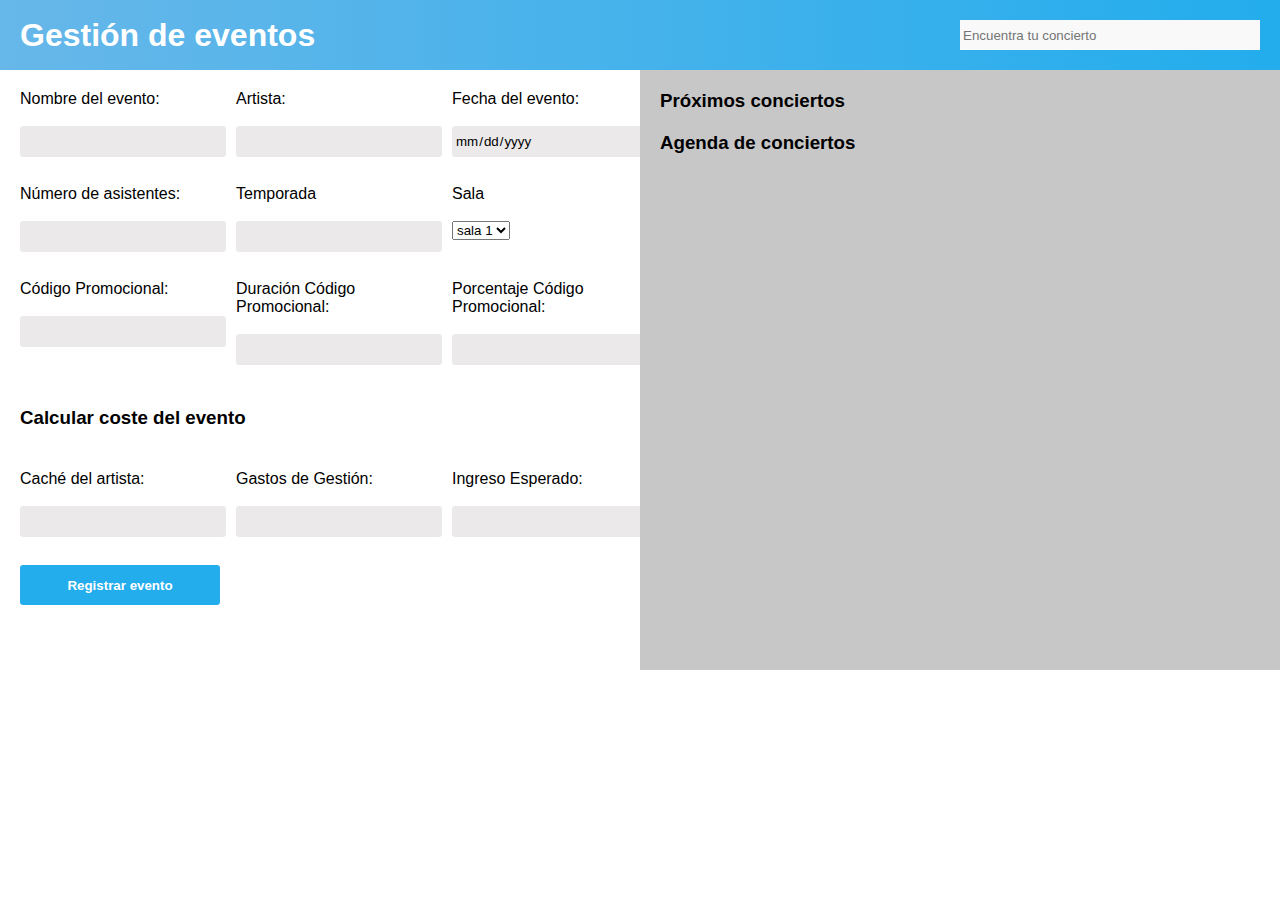
<file: index.html>
<!DOCTYPE html>
<html lang="en">
<head>
    <meta charset="UTF-8">
    <meta name="viewport" content="width=device-width, initial-scale=1.0">
    <title>Gestor evento</title>
    <link rel="stylesheet" href="style.css">
    <link rel="stylesheet" href="https://cdnjs.cloudflare.com/ajax/libs/font-awesome/6.6.0/css/all.min.css" integrity="sha512-Kc323vGBEqzTmouAECnVceyQqyqdsSiqLQISBL29aUW4U/M7pSPA/gEUZQqv1cwx4OnYxTxve5UMg5GT6L4JJg==" crossorigin="anonymous" referrerpolicy="no-referrer" />

</head>
<body>
    <header>
        <div class="titulo">
            <h1>Gestión de eventos</h1>
            <div class="busqueda">
                <input type="text" id="buscador" placeholder="Encuentra tu concierto" required>
                <i class="fa-solid fa-magnifying-glass"></i>
            </div>
        </div>    
    </header>
    <main>
        <div class="formulario">
            <form id="registro-form" class="registro" onsubmit="enviarFormulario(event)">
                <div class="contenedor_registro">
                   <div class="div-contenedor">
                       <label for="evento">Nombre del evento: </label>
                       <br><br>
                       <input type="text" id="evento" name="evento" required>
                   </div>
                   <div class="div-contenedor">
                       <label for="artista">Artista: </label>
                       <br><br>
                       <input type="text" id="artista" name="artista" required>
                   </div>
                   <div class="div-contenedor">
                       <label for="fecha">Fecha del evento: </label>
                       <br><br>
                       <input type="date" id="fecha" name="fecha" required>
                   </div>
                   <div class="div-contenedor">
                       <label for="aforo">Número de asistentes: </label>
                       <br><br>
                       <!-- <input type="number" id="aforo" name="aforo"  onchange="validarCapacidadSalas()" required> -->
                       <input type="number" id="aforo" name="aforo" min="0" oninput="validarCapacidadSalas()">
                   </div>
                   <div class="div-contenedor">
                       <label for="temporada">Temporada</label>
                       <br><br>
                       <input type="temporada" id="temporada" name="temporada" readonly>
                   </div>
                   <div class="div-contenedor">
                       <label for="sala">Sala</label>
                        <br><br>
                       <!-- <input type="number" id="sala" name="sala" required> -->
                       <select name="sala" id="sala">
                        <!-- <option value="1">sala 1</option>
                        <option value="2">sala 2</option>
                        <option value="3">sala 3</option> -->
                      </select>
                       <div class="error" id="sala-error"></div>
                   </div> 
                   <div class="div-contenedor">
                       <label for="codigoPromocional">Código Promocional: </label>
                        <br><br>
                       <input type="text" id="codigoPromocional" name="codigoPromocional" readonly>
                       <!-- <div class="error" id="tickets-error"></div> -->
                   </div>

                   <div class="div-contenedor">
                        <label for="duracionCodigoPromocional">Duración Código Promocional: </label>
                        <br><br>
                        <input type="number" id="duracionCodigoPromocional" min="0" name="duracionCodigoPromocional" required>
                        <!-- <div class="error" id="tickets-error"></div> -->
                    </div>

                    <div class="div-contenedor">
                        <label for="porcentajeCodigoPromocional">Porcentaje Código Promocional: </label>
                        <br><br>
                        <input type="number" id="porcentajeCodigoPromocional" min="0" nsame="porcentajeCodigoPromocional" required>
                        <!-- <div class="error" id="tickets-error"></div> -->
                    </div>

                   <h3 class="titulo-precio">Calcular coste del evento</h3>
                    <div class="contenedor-precio">
                        <label for="cache">Caché del artista:</label>
                        <br><br>
                        <input type="number" id="cache" name="cache" required>
                    </div>
                    <div class="contenedor-precio">
                        <label for="gastos">Gastos de Gestión:</label>
                        <br><br>
                        <input type="number" id="gastos_g" name="gastos_g" required>
                    </div>
                    <div class="contenedor-precio" id="importe">
                        <label for="importeEsperado">Ingreso Esperado:  </label>
                        <br><br>
                        <input type="number" id="importeEsperado" name="importeEsperado" readonly>
                    </div>
                    <input type="submit" id="registrar" class="registrar-evento" value="Registrar evento">
               </div> 
            </form>
        </div>

        <div class="registro-conciertos">
            <div class="concierto">
                <h3>Próximos conciertos</h3>
                <div id="lista-conciertos" class="lista-conciertos">
                </div>
                <div class="conteo">
                </div>
            </div>
                
            <div class="agenda">
                <h3>Agenda de conciertos</h3>
                <div class="recordatorio">
                </div>
            </div>
        </div>
    </main>
    <script>

         // Array para almacenar los conciertos
         // Para evitar que en cada envío del formulario se actualice la posición 0, se declara fuera. 
        const conciertos = [];

        let arraySalas = [{id:1, nombre:"sala 1", capacidad: 150},{id:2, nombre:"sala 2", capacidad: 250},{id:3, nombre:"sala 3", capacidad: 350}];

        // // VERIFICAR SI EL VALOR ES DE NUEVO 0 o ESPACIO EN BLANCO
        function selectSalas(arraySalas) {
            
            const elementSala = document.getElementById("sala");

            while (elementSala.hasChildNodes()) {
                elementSala.removeChild(elementSala.firstChild);
            }

            /* seleccionamos la primera sala que cubra el número de asistentes para no infrautilizar el 
            resto de salas de mayor aforo */
            arraySalas = [arraySalas[0] || "no hay salas"];
            
            arraySalas.forEach(sala => {

                const option = document.createElement("option");
                option.setAttribute("value",sala.nombre || "no sala");
                const text = document.createTextNode(`${sala.nombre || "no hay sala disponible"}`);
                option.appendChild(text);
                elementSala.appendChild(option)

            });
        
        }

        selectSalas(arraySalas);

        // FUNCIÓN PARA 
        function validarCapacidadSalas() {
        
            aforo = document.getElementById('aforo').value;

            // sólo mostrar aquellas salas que cumplan con la capacidad mínima según asistentes
            arraySalas = arraySalas.filter((sala) => sala.capacidad >= aforo);

            selectSalas(arraySalas)
            
            // se reinicializa el array cada vez que se seleccionan salas para poder volver a filtrar por salas de menor aforo

            arraySalas = [{id:1, nombre:"sala 1", capacidad: 150},{id:2, nombre:"sala 2", capacidad: 250},{id:3, nombre:"sala 3", capacidad: 350}];;
        }

        function enviarFormulario(event) {

            event.preventDefault();
            
            //.toUpperCase para convertir las letras a mayúsculas
            let evento = document.getElementById('evento').value.toUpperCase(),
                artista = document.getElementById('artista').value,
                fecha = document.getElementById('fecha').value,
                aforo = document.getElementById('aforo').value,
                sala = document.getElementById('sala').value,
                gastos = document.getElementById('gastos_g').value,
                cache = document.getElementById('cache').value,
                codigoPromocional = document.getElementById('codigoPromocional').value,
                duracionCodigoPromocional = document.getElementById('duracionCodigoPromocional').value,
                porcentajeCodigoPromocional = document.getElementById('porcentajeCodigoPromocional').value


            // Validaciones
            // Se realizan la validación de campos antes de registar los valores del formulario en el array. 
            // if (!validarTickets(tickets,aforo)) return; 
            // tickets = parseInt(document.getElementById('tickets').value);

            let preTextList = ["G2","K7", "M2", "AM", "TP", "MS"]

            const preText = preTextList[Math.floor(Math.random() * preTextList.length)];
            // Creamos un objeto de tipo concierto
            const concierto = {
                id: generarIDConcierto(),
                evento, 
                artista: validarNombre(),//Funcion Tomeu
                fecha,
                aforo,
                temporada: determinarTemporada(fecha),
                precio: calcularPrecio(),
                sala,
                impuestos : CalcularIva(),
                DiasAntelacion : calcularDiasAntelacion(),//Funcion Tomeu,
                descripcion: crearDescripcionEvento(evento, validarNombre(), new Date(fecha)), // (TOMEU)añado validar para que se vea el nombre tambíen correcto
                ingresosEsperados:calcularIngresosEsperados(calcularPrecio(), aforo),
                codigoPromocional: generarCodigo(preText, porcentajeCodigoPromocional, fecha, duracionCodigoPromocional, token = generarTokenCodigo())
            };

            registrarEvento(concierto);
            //document.getElementById("registro-form").reset();

            function determinarTemporada(fechaInput) {
            // Conversión String a Date, fecha viene como String del campo Fecha del Evento
            const fecha = typeof fechaInput === "string" ? new Date(fechaInput) : fechaInput;

            // Helper function to calculate days since the start of the year

            function diasInicioAño(fechaInicio) {
                const comienzoAño = new Date(fechaInicio.getFullYear(), 0, 1);
                const diferenciaTiempo = fechaInicio - comienzoAño;
                return Math.floor(diferenciaTiempo / (1000 * 60 * 60 * 24));
            }

            // Days thresholds for each season based on 2023
            const año = fecha.getFullYear();
            const diasInicioPrimavera = diasInicioAño(new Date(año, 2, 20));  // March 20
            const diasFinPrimavera = diasInicioAño(new Date(año, 5, 20));     // June 20
            const diasInicioVerano = diasInicioAño(new Date(año, 5, 20));     // June 20
            const diasFinVerano = diasInicioAño(new Date(año, 8, 22));        // September 22
            const diasInicioOtoño = diasInicioAño(new Date(año, 8, 22));      // September 22
            const diasFinOtoño = diasInicioAño(new Date(año, 11, 21));        // December 21
            const diasInicioInvierno = diasInicioAño(new Date(año, 11, 21));  // December 21
            const diasTotales = diasInicioAño(fecha);

            // Determine season based on days passed since the start of the year
            let temporada = "";
            if (diasTotales >= diasInicioPrimavera && diasTotales < diasFinPrimavera) {
            temporada = "Primavera";
            } else if (diasTotales >= diasInicioVerano && diasTotales < diasFinVerano) {
            temporada = "Verano";
            } else if (diasTotales >= diasInicioOtoño && diasTotales < diasFinOtoño) {
            temporada = "Otoño";
            } else {
            temporada = "Invierno";
            }
            return temporada;
            }

            /*
                OBJETO STRING
                Función: Generar el código promocional basandonos en
                1 - Texto introductorio Ej "G2"
                2 - El porcentaje que deseamos aplicarle
                3 - El token el cuál se generara por defecto, no hay que llenar esto.
                4 - La duración del codigo en días.
            */

            function generarTokenCodigo(){
                return Math.floor(Math.random()*9);
            }
    
            function generarCodigo(preText, porcentajeCodigoPromocional, fechaEvento, duracionCodigoPromocional, token = generarTokenCodigo()){
                let fecha = generarDuracionCodigo(fechaEvento,duracionCodigoPromocional);
                return preText.concat(token) +"-"+ fechaEvento + "-" + porcentajeCodigoPromocional;
            }
    
            codigoPromocionalElement = document.getElementById('codigoPromocional');
            
            codigoPromocionalElement.value = concierto.codigoPromocional


            /*
                OBJETO DATE
            */

            function generarDuracionCodigo(fechaEvento, duracionCodigoPromocional) { //SINTAX FECHA EJ: 2000-01-12   AÑO MES DÍA, LUEGO 
                const fecha = new Date(fechaEvento);
                fecha.setDate(fecha.getDate() + duracionCodigoPromocional);
                return fecha.toISOString().split('T')[0]; //RESULTADO DIAS
            }

            // objeto para guardar campos
            const temporada = determinarTemporada(fecha);
            const campoTemporada = document.getElementById("temporada");
            // const campoImporteTotal = document.getElementById("importe");
            // asignamos valor temporada al campo temporada
            campoTemporada.value = temporada;

            function generarIDConcierto() {

                let precioBase = (parseFloat(cache) + parseFloat(gastos)) / aforo;
                let dias = new Date(fecha).getTime() / (1000 * 60 * 60 * 24); //pasamos a dias
                let random1 = Number.parseInt(Math.random()* precioBase); //Hacemos un numero random desde el precio base
                let random2 = Number.parseInt(Math.random()*dias);  //Hacemos un numero random desde los dias de la fecha de concierto
                let id = Math.abs(random2-random1);     // Usamos Math.abs para que sea siempre positivo  y restamos los dos valores y sacamos la ID unica
                return id;
            }

            function calcularPrecio() {
                // Comprobar que el número de asistentes se ajusta a la sala: 
                let precioBase = (parseFloat(cache) + parseFloat(gastos)) / aforo;
                // Redondear el precio base 
                return Math.round(precioBase * 100)/100; 
            }

            /*Calcular Ingresos Esperados: VERIFICAR CALCULO PRECIO DEL TICKET CON ANA*/
            function calcularIngresosEsperados(precioTicket, ticketsVendidos) {
                return (precioTicket * ticketsVendidos).toFixed(2);
            }

            let ingresoEsperado = document.getElementById('importeEsperado');

            ingresoEsperado.value = concierto.ingresosEsperados;

            //Crear Descripción del Evento:
            function crearDescripcionEvento(evento, artista, fecha) {
            // función para convertir fecha a formato español, parámetro fecha tipo new Date()
                function formatoEspañolFecha(fecha) {
                    return new Intl.DateTimeFormat('es-ES', {
                    day: 'numeric',
                    month: 'long',
                    year: 'numeric'
                    }).format(fecha);
                }
            return (`Disfruta del Concierto ${evento} de la mano de ${artista} el próximo ${formatoEspañolFecha(fecha)}`)
            }

            function calcularDiasAntelacion(){
                let fechaEvento =  new Date(document.getElementById('fecha').value) //obtenemos la fecha del id fecha
                let hoy = Date.now(); // obtenemos la fecha actual
                let diferencia = fechaEvento-hoy; //calculamos la diferencia del evento y la actual(milisegundos)
                console.log(hoy);
                let diferenciaDias =  Math.ceil(diferencia / (1000 * 60 * 60 * 24)); // Convertimos de milisegundos a dias yredondeamos hacia arriba con math ceil

                    if(diferencia<0){//si el concierto ya ha passado  lo dejamos a 0 
                        diferenciaDias=0;
                    }
                return  diferenciaDias ;
            }

            //Funciones Tomeu
            //funciona
            function validarNombre(){
                let nombre = document.getElementById("artista").value //Obtenemos el id del formulario
                nombre = nombre.toLowerCase();; //convertimos el nombre del artista a minusculula

                for(let i =0; i<nombre.length ; i++){ //miramos si tenemos espacios y los reemplazamos 

                nombre = nombre.replace(" ", "");
                }
                return nombre;
            }

            function CalcularIva(){
                let gasto1 = document.getElementById("cache").value; //accedemos al cache del fomrulario
                let gasto2 = document.getElementById("gastos_g").value; //accedemos a los gastos del formulario
                total = parseFloat(gasto1) + parseFloat(gasto2);  //sumamos los dos gastos

                iva = (total*21)/100; //calculamos el iva que es el 21%

                return iva;
            }
        }

        // Funciones --Ana
        // No mover eliminarConcierto - ni agregarConcierto (Las dos deben estar fuera de enviarFormulario)
        // eliminarConcierto: Eliminar el concierto en función de su id
        function eliminarConcierto(id) {
            //Se inicializa en -1, para indicar que aún no encontramos al concierto.
            let index = -1; 
            for (let i = 0; i < conciertos.length; i++){
                // Buscamos en el array de concierto el que coincida con el ID
                if (conciertos[i].id === Number(id)){
                    //Guardamos el índice del concierto
                    index = i;
                    break;
                }
            }
            // El indice siempre será mayor a -1
            if (index > -1) {
                // Si encontramos su ubicación eliminaremos solo el concierto que esté en ese índice
                conciertos.splice(index, 1);
                // Actualizamos los próximos conciertos llamando a la función de agregar concierto
                agregarConcierto();
            }
        }

        // registrarEvento: Sirve para guardar los objetos de la clase concierto en el array, hacemos uso del .push para agregarlo a la última posición del array
        function registrarEvento(concierto) {
                conciertos.push(concierto);
                agregarConcierto();    
        }

        // agregarConcierto: Sirve para añadir conciertos al apartado de "Próximos conciertos"
        function agregarConcierto() {

        const listaConciertos = document.getElementById("lista-conciertos");
        listaConciertos.innerHTML = ""; 

            // Hacemos un for-each del array de conciertos
            conciertos.forEach(concierto => {
                // Crear un elemento div, donde se almacena la info. por cada concierto registrado que tenga el array
                let conciertoCont = document.createElement("div");
                conciertoCont.classList.add("concierto_reg");

                conciertoCont.innerHTML = `
                <p>Evento: ${concierto.evento}</p>
                <p>Artista: ${concierto.artista}</p>
                <p>Fecha: ${concierto.fecha}</p>
                <p>Temporada: ${concierto.temporada}</p>
                <p>Aforo: ${concierto.aforo}</p>
                <p>Sala: ${concierto.sala}</p>
                <p>Precio: ${concierto.precio}</p>
                <p>ID: ${concierto.id}</p>
                <p>Descripcion: ${concierto.descripcion}</p>
                <p>Dias Antelacion: ${concierto.DiasAntelacion}</p>
                <p>impuestos : ${concierto.impuestos }</p>
                <p>Ingreso Esperado : ${concierto.ingresosEsperados}</p>
                <p>Cógido Promocional : ${concierto.codigoPromocional}</p>
                <button class="eliminar" onclick="eliminarConcierto(${concierto.id})">Eliminar</button>
                `; 
                listaConciertos.appendChild(conciertoCont);
            });      
        }

        // function validarTickets(tickets, aforo) {
        //     document.getElementById('tickets-error').innerHTML = "";
        //     alert("Se activa la función de validar tickets");
        //     console.log("se activa la función");
        //     let esValido = true;

        //     if (tickets > aforo) {
        //         document.getElementById('tickets-error').innerHTML = "El número de tickets no puede exceder el aforo permitido";
        //         esValido = false;
        //     }
            
        //     return esValido;
        // }
    </script>
</body>
</html>
</file>
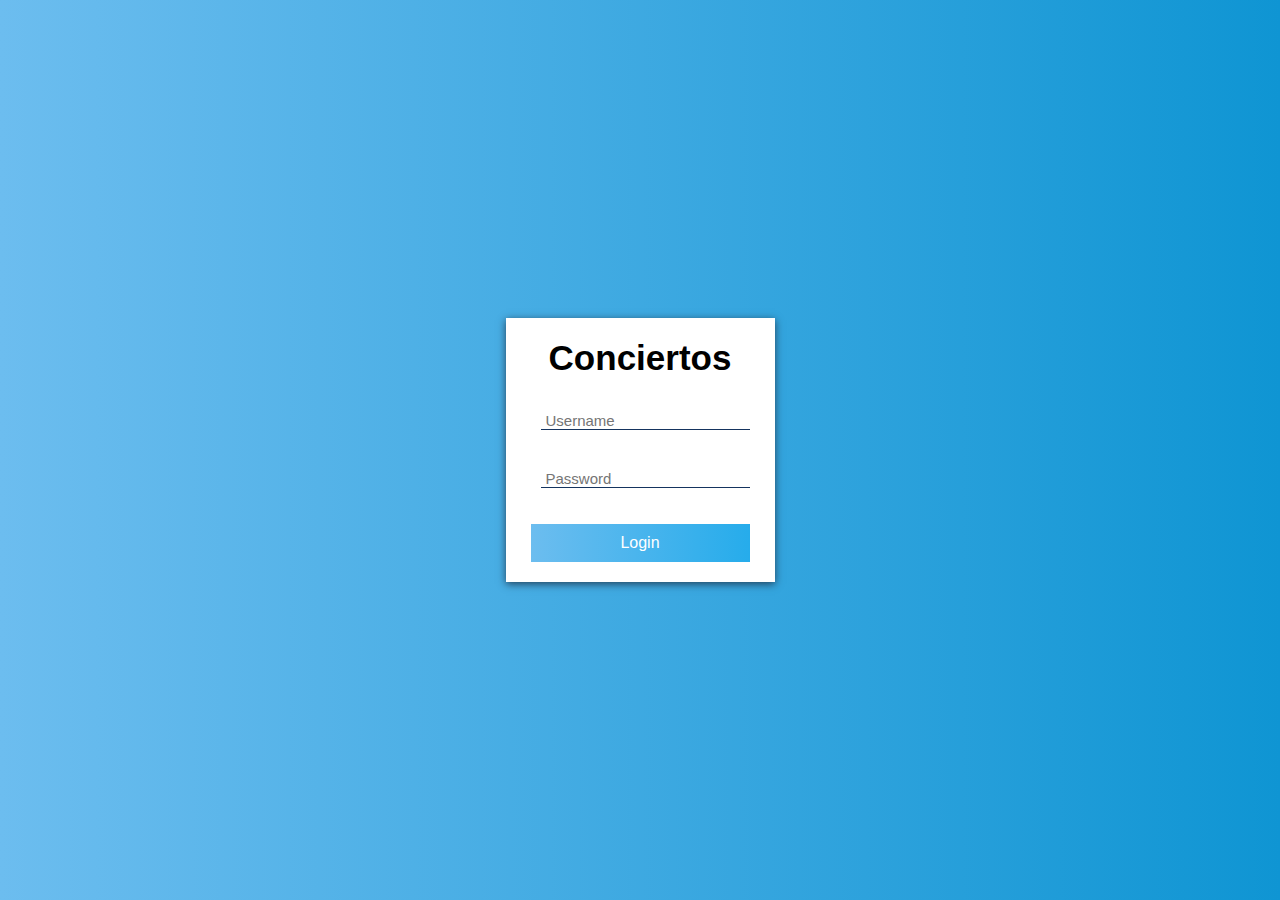
<file: login.html>
<!DOCTYPE html>
<html lang="en">
<head>
    <meta charset="UTF-8">
    <meta name="viewport" content="width=device-width, initial-scale=1.0">
    <title>Login</title>
    <link rel="stylesheet" href="https://cdnjs.cloudflare.com/ajax/libs/font-awesome/6.6.0/css/all.min.css" integrity="sha512-Kc323vGBEqzTmouAECnVceyQqyqdsSiqLQISBL29aUW4U/M7pSPA/gEUZQqv1cwx4OnYxTxve5UMg5GT6L4JJg==" crossorigin="anonymous" referrerpolicy="no-referrer" />


    <style>
        * {
            margin: 0;
            padding: 0;
            box-sizing: border-box;
            font-family: sans-serif;
        }

        body {
            display: flex;
            align-items: center;
            justify-content: center;
            min-height: 100vh;
            background: linear-gradient(to right, rgb(108, 189, 239), rgb(15, 149, 211));
        }

        form {
            display: flex;
            flex-direction: column;
            background: #fff;
            text-align: center;
            padding: 20px 25px;
            box-shadow: 0 2px 8px rgb(34, 64, 90);
        }

        form .titulo {
            color: black;
            font-size: 35px;
            font-weight: 800;
            margin-bottom: 30px;
        }

        form label {
            margin-bottom: 35px;
        }

        form label .fa-solid {
            font-size: 20px; 
            color: rgb(21, 52, 95); 
            margin-right: 10px;
        }

        form label input {
            outline: none;
            border: none;
            color: rgb(21, 52, 95);
            border-bottom: solid 1px;
            padding: 0 5px;
            font-size: 15px;
        }

        #login {
            color: #fff; 
            border: none; 
            background: linear-gradient(to right, rgb(108, 189, 239), rgb(38, 172, 235));
            padding: 10px 15px;
            cursor: pointer;
            font-size: 1rem;
        }
    </style>
</head>
<body>
    
    <form id="formulario" onsubmit="return validacion(event)">
        <h2 class="titulo">Conciertos</h2>
            <label>
                <i class="fa-solid fa-user"></i>
                <input type="text" id="user" placeholder="Username" >
            </label>
            <label>
                <i class="fa-solid fa-key"></i>
                <input type="password" id="contraseña" placeholder="Password" >
            </label>
            <input type="submit" id="login" value="Login">
    </form>

    <script>
        //Pasamos como parámetro el event para evitar que el formulario se recargue automáticamente. 
        function validacion(event) {
            // Evitamos que el formulario se envíe antes de validar
            event.preventDefault();

            let username = document.getElementById('user').value;
            let password = document.getElementById('contraseña').value;

            if (username === "admin" && password === "1234") {
                //Si ambos campos son correctos, se envía a la página principal
                window.location.href = "index.html";
            } else {
                alert("El usuario o la contraseña son incorrectos");
            }
        }

    </script>
    
</body>
</html>
</file>
<file: style.css>
*{
    font-family:sans-serif;
    margin: 0;
    padding: 0;
}

.titulo {
    width: 100%;
    height: 70px;
    text-align: center;
    align-content: center;
    display: flex;
    justify-content: space-between;
    color: white;
    background: linear-gradient(to right, rgb(103, 183, 233), rgb(35, 173, 237));
    box-sizing: border-box;
    padding: 20px; 
}

.titulo h1 {
    align-self: center;
}

.busqueda{
    display: flex;
    justify-content: space-between;
    width: 300px;
    height: 30px;
    background-color: #F9F9F9;
    align-self: center;
}

.fa-solid {
    font-size: 20px; 
    color: rgb(3, 6, 10);
    align-self: center; 
    padding: 6px;
}

.formulario {
    width: 50%;
}

.contenedor_registro {
    display: grid;
    grid-template-columns: 1fr 1fr 1fr;
    grid-template-rows: repeat(6, 1fr);
    grid-gap: 10px;
    padding: 20px;
    box-sizing: border-box;
}

input {
    width: 200px;
    height: 25px;
    padding: 3px;
    border-style: none;
    background-color: rgb(235, 233, 233);
    border-radius: 0.2rem;
    outline: none;
}


.titulo-precio {
    display: inline-block;
    align-self: center;
    grid-column: 1 / 4;
}

main {
    display: flex;
    width: 100%;
}


.registro-conciertos {
    width: 50%;
    padding: 20px;
    background-color: rgb(200, 199, 199);
}

.error {
    color: red;
    font-size: 10px;
}

.registrar-evento {
    background-color: rgb(35, 173, 237);
    color: white;
    font-weight: bold;
    height: 40px;
    width: 200px;
}

#buscador {
    background-color: #F9F9F9;
    height: 24px;
} 

.eliminar {
    margin-top: 10px; 
    background-color: rgb(229, 67, 30);
    color: white;
    font-weight: bold;
    border-style: none;
    height: 30px;
    padding: 3px;
    border-radius: 0.2rem;
}

.error {
    padding-top: 5px;

}

.agenda {
    margin-top: 20px;
}
</file>
